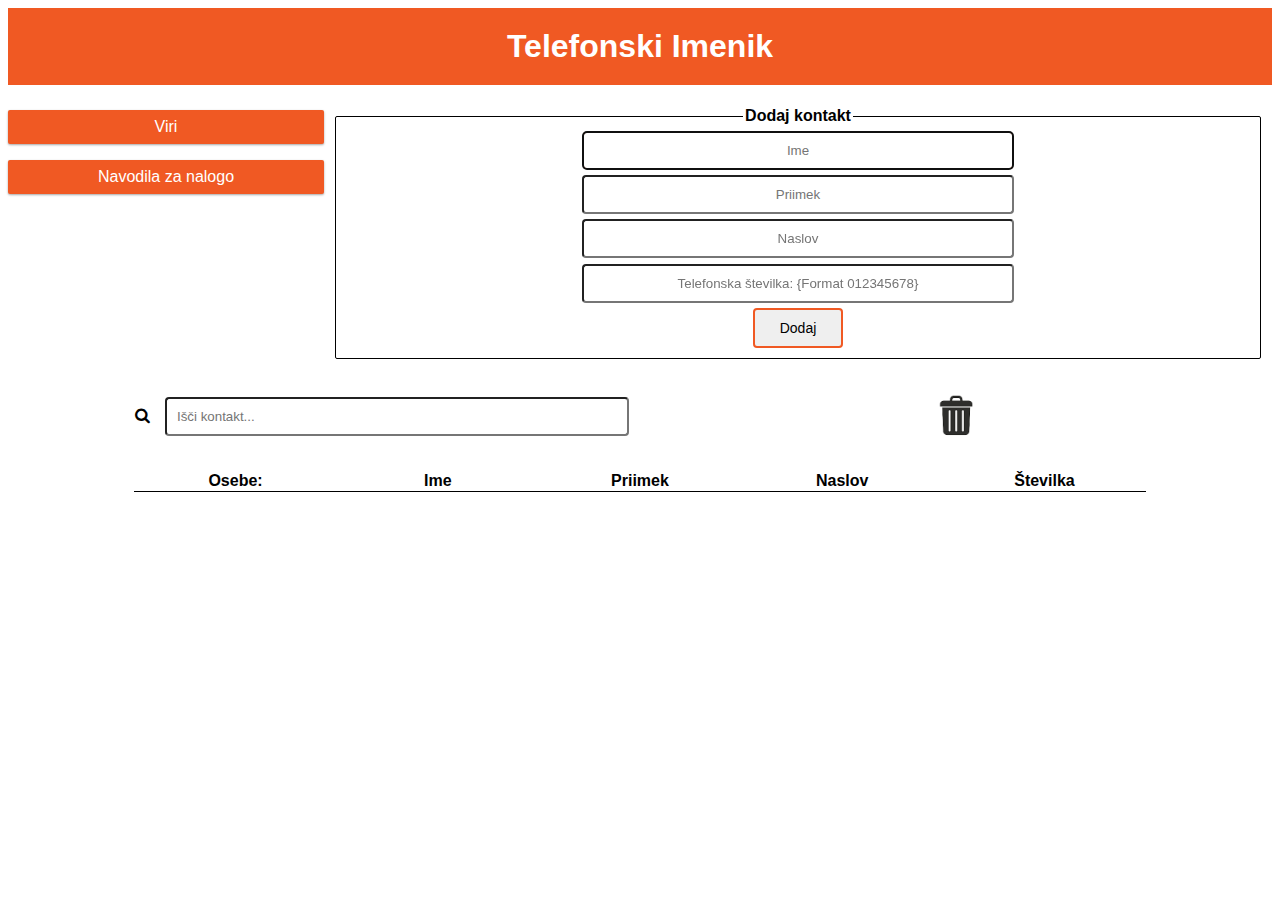
<file: index.html>
<!DOCTYPE html>

<html lang="sl">

<head>
	<meta charset="UTF-8">
	<meta name="viewport" content="width=device-width, initial-scale=1">
	<link rel="stylesheet" type="text/css" href="style.css" />
	<link rel="stylesheet" href="https://cdnjs.cloudflare.com/ajax/libs/font-awesome/4.7.0/css/font-awesome.min.css">
	<title>Imenik</title>
</head>

<body>
	<header>
		Telefonski Imenik
	</header>

	<nav>
		<a href="viri.html">Viri</a>
		<a href="https://ucilnica.fri.uni-lj.si/mod/assign/view.php?id=20875">Navodila za nalogo</a>
	</nav>

	<div id="funkcije">
		<fieldset>
			<legend>Dodaj kontakt</legend>
			<div class="inputs">
				<input id="first" type="text" placeholder="Ime" autofocus /> <br />
				<input id="last" type="text" placeholder="Priimek" /> <br />
				<input id="addr" type="text" placeholder="Naslov" /> <br />
				<input id="phone" type="text" placeholder="Telefonska številka: {Format 012345678}" /> <br />
			</div>
			<br />
			<button id="dodajButton">Dodaj</button>
		</fieldset>
	</div>

	<div class="search-container">
		<i class="fa fa-search"></i>
		<input type="text" placeholder="Išči kontakt..." id="searchBar">
	</div>
	<img src="canclosed.png" alt="" id="trash" ondrop="drop(event)" ondragover="allowDrop(event)">

	<div id="imenik">
		<table id="tabela">
			<tr>
				<th>Osebe: </th>
				<th>Ime</th>
				<th>Priimek</th>
				<th>Naslov</th>
				<th>Številka</th>
			</tr>
		</table>
	</div>

	<script src="https://code.jquery.com/jquery-3.3.1.min.js"
		integrity="sha256-FgpCb/KJQlLNfOu91ta32o/NMZxltwRo8QtmkMRdAu8=" crossorigin="anonymous"></script>
	<script src="script.js"></script>
</body>

</html>
</file>
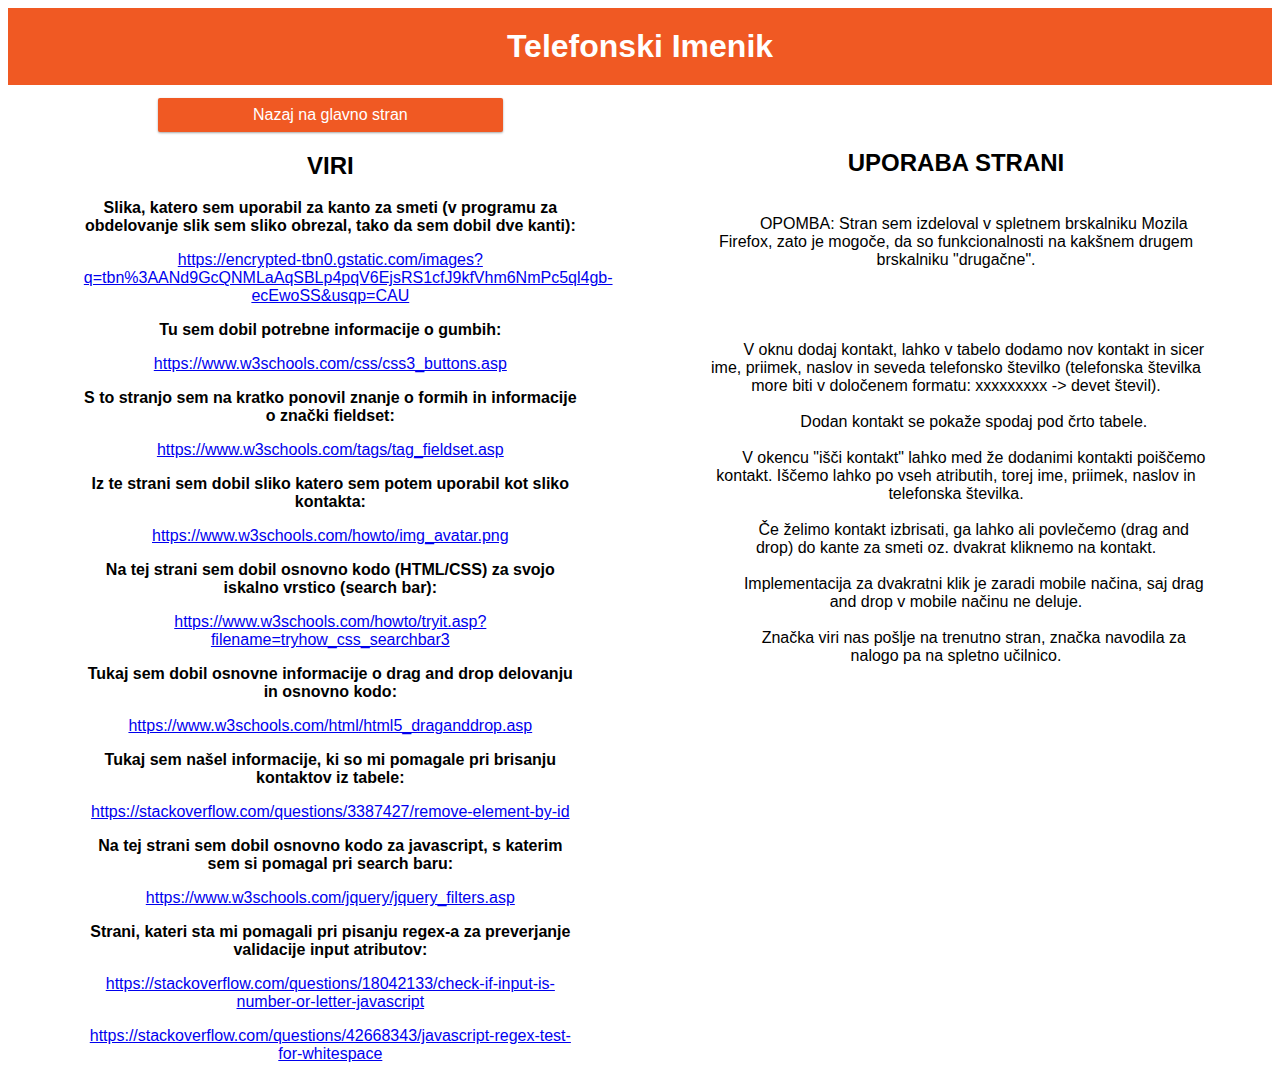
<file: viri.html>
<!DOCTYPE html>

<html lang="sl">

<head>
    <meta charset="UTF-8">
    <meta name="viewport" content="width=device-width, initial-scale=1">
    <link rel="stylesheet" type="text/css" href="style.css" />
    <title>Imenik</title>
</head>

<body>
<header>
    Telefonski Imenik
</header>


<div class="viri">
    <a href="index.html" class="nazaj">Nazaj na glavno stran</a>
    <h2>VIRI</h2>
    <p><b>Slika, katero sem uporabil za kanto za smeti (v programu za obdelovanje slik sem sliko obrezal, tako da sem dobil dve kanti): </b></p>
    <p><a href="https://encrypted-tbn0.gstatic.com/images?q=tbn%3AANd9GcQNMLaAqSBLp4pqV6EjsRS1cfJ9kfVhm6NmPc5ql4gb-ecEwoSS&usqp=CAU">https://encrypted-tbn0.gstatic.com/images?q=tbn%3AANd9GcQNMLaAqSBLp4pqV6EjsRS1cfJ9kfVhm6NmPc5ql4gb-ecEwoSS&usqp=CAU</a></p>
    <p><b>Tu sem dobil potrebne informacije o gumbih: </b></p>
    <p><a href="https://www.w3schools.com/css/css3_buttons.asp">https://www.w3schools.com/css/css3_buttons.asp</a></p>
    <p><b>S to stranjo sem na kratko ponovil znanje o formih in informacije o znački fieldset: </b></p>
    <p><a href="https://www.w3schools.com/tags/tag_fieldset.asp">https://www.w3schools.com/tags/tag_fieldset.asp</a></p>
    <p><b>Iz te strani sem dobil sliko katero sem potem uporabil kot sliko kontakta: </b></p>
    <p><a href="https://www.w3schools.com/howto/img_avatar.png">https://www.w3schools.com/howto/img_avatar.png</a></p>
    <p><b>Na tej strani sem dobil osnovno kodo (HTML/CSS) za svojo iskalno vrstico (search bar): </b></p>
    <p><a href="https://www.w3schools.com/howto/tryit.asp?filename=tryhow_css_searchbar3">https://www.w3schools.com/howto/tryit.asp?filename=tryhow_css_searchbar3</a></p>
    <p><b>Tukaj sem dobil osnovne informacije o drag and drop delovanju in osnovno kodo: </b></p>
    <p><a href="https://www.w3schools.com/html/html5_draganddrop.asp">https://www.w3schools.com/html/html5_draganddrop.asp</a></p>
    <p><b>Tukaj sem našel informacije, ki so mi pomagale pri brisanju kontaktov iz tabele: </b></p>
    <p><a href="https://stackoverflow.com/questions/3387427/remove-element-by-id">https://stackoverflow.com/questions/3387427/remove-element-by-id</a></p>
    <p><b>Na tej strani sem dobil osnovno kodo za javascript, s katerim sem si pomagal pri search baru: </b></p>
    <p><a href="https://www.w3schools.com/jquery/jquery_filters.asp">https://www.w3schools.com/jquery/jquery_filters.asp</a></p>
    <p><b>Strani, kateri sta mi pomagali pri pisanju regex-a za preverjanje validacije input atributov: </b></p>
    <p><a href="https://stackoverflow.com/questions/18042133/check-if-input-is-number-or-letter-javascript">https://stackoverflow.com/questions/18042133/check-if-input-is-number-or-letter-javascript</a></p>
    <p><a href="https://stackoverflow.com/questions/42668343/javascript-regex-test-for-whitespace">https://stackoverflow.com/questions/42668343/javascript-regex-test-for-whitespace</a></p>
</div>

<div class="uporaba">
    <h2>UPORABA STRANI</h2>
    <div style="white-space: pre-wrap;">
        OPOMBA: Stran sem izdeloval v spletnem brskalniku Mozila Firefox, zato je mogoče, da so funkcionalnosti na kakšnem drugem brskalniku "drugačne".



        
        V oknu dodaj kontakt, lahko v tabelo dodamo nov kontakt in sicer ime, priimek, naslov in seveda telefonsko številko (telefonska številka more biti v določenem formatu: xxxxxxxxx -> devet števil).
        
        Dodan kontakt se pokaže spodaj pod črto tabele.
        
        V okencu "išči kontakt" lahko med že dodanimi kontakti poiščemo kontakt. Iščemo lahko po vseh atributih, torej ime, priimek, naslov in telefonska številka.
        
        Če želimo kontakt izbrisati, ga lahko ali povlečemo (drag and drop) do kante za smeti oz. dvakrat kliknemo na kontakt.
        
        Implementacija za dvakratni klik je zaradi mobile načina, saj drag and drop v mobile načinu ne deluje.
        
        Značka viri nas pošlje na trenutno stran, značka navodila za nalogo pa na spletno učilnico.
    </div>
</div>
</body>

</html>
</file>
<file: style.css>
body {
	font-family: Arial;
}

body{
	display: grid;
	grid-template-columns: 100%;
	grid-template-areas: 
	  'header' 
	  'funkcije'
	  'nav'
	  'search'
	  'trash'
	  'imenik';
}

header {
	background-color: rgb(240, 89, 35);
	font-size: XX-Large;
	font-weight: bold;
	text-align: center;
	padding-bottom: 20px;
	padding-top: 20px;
	color: white;
	margin: auto;
	margin-bottom:1%;
	grid-area: header;
	width: 100%;
}

nav {
	grid-area: nav;
	margin-top: 4%;
}

nav a {
	display: block;
	list-style-type: none;
	text-decoration: none;
	color: black;
	box-shadow: 0 1px 3px rgba(0, 0, 0, 0.12),
			  0 1px 2px rgba(0, 0, 0, 0.24);
	margin: 0;
	text-align: center;
	padding: 8px;
	margin-bottom: 2%;
	background-color: rgb(240, 89, 35);
	border-radius: 2px;
	color: white;
}

#funkcije {
	grid-area: funkcije;
	text-align: center;
	margin: 1%;
}

fieldset {
	border: black 1px groove;
	border-radius: 2px;
}

legend {
	font-weight: bold;
}

.inputs{
	width: 60%;
	display: inline-block;
}

input[type=text]{
	text-align: right;
	padding: 10px;
	margin-bottom: 1%;
	width: 80%;
	text-align: center;
	border-radius: 4px;
}

input[type=tel]{
	text-align: right;
	padding: 10px;
	margin-bottom: 1%;
	width: 80%;
	text-align: center;
	border-radius: 4px;
}

input[type=text]:focus, input[type=tel]:focus{
	border-color: rgb(240, 89, 35);
}

#dodajButton{
	border: none;
	color: black;
	padding: 10px 25px;
	text-align: center;
	text-decoration: none;
	display: inline-block;
	font-size: 14px;
	border-radius: 4px;
	border: solid 2px rgb(240, 89, 35);
}

#dodajButton:hover{
	background-color: rgb(240, 89, 35);
	color: white;
}

.search-container {
	grid-area: search;
}

.search-container i{
	margin-left:2%;
	margin-right: 2%;
}

.search-container input[type=text]{
	width: 91%;
	text-align: left;
}

#trash {
	width: 15%;
	padding: 2%;
	margin: auto;
	grid-area: trash;
}

#imenik {
	margin: auto;
	margin-top: 1%;
	width: 100%;
	grid-area: imenik;
}

table {
	border-collapse: collapse;
	margin: auto;
	width: 100%;
	table-layout: fixed;
	text-align: center;
}

table tr{
	padding: 2%;
}

table tr th{
	border-bottom: black 1px solid;
}

table img {
	padding: 3%;
	width: 45%;
	border-radius: 50%;
}

td {
	width: 20%;
	-webkit-user-select: none; 
    -moz-user-select: none; 
    -ms-user-select: none;
    user-select: none;
}

.viri{
	width: 80%;
	display: inline-block;
	grid-area: search;
	padding-left: 2%;
	text-align: center;
	margin: auto;
}

.nazaj {
	display: block;
	list-style-type: none;
	text-decoration: none;
	color: black;
	box-shadow: 0 1px 3px rgba(0, 0, 0, 0.12),
			  0 1px 2px rgba(0, 0, 0, 0.24);
	margin: auto;
	text-align: center;
	padding: 8px;
	margin-bottom: 2%;
	background-color: rgb(240, 89, 35);
	border-radius: 2px;
	color: white;
	width: 70%;
}

.uporaba {
	width: 80%;
	float: right;
	grid-area: trash;
	text-align: center;
	margin: auto;
	margin-top: 5%;
}

* {
	box-sizing: border-box;
}

@media screen and (min-width: 600px){
	body{
	  display: grid;
	  grid-template-columns: 25% 25% 25% 25%;
	  grid-template-areas: 
		'header header header header'
		'nav funkcije funkcije funkcije'
		'search search search search'
		'trash trash trash trash'
		'imenik imenik imenik imenik';
	}
	.search-container{
		margin-top: 2%;
	}
	#trash{
		width: 12%;
	}
}

@media screen and (min-width: 992px){
	body{
	  display: grid;
	  grid-template-columns: 25% 25% 25% 25%;
	  grid-template-areas: 
		'header header header header'
		'nav funkcije funkcije funkcije'
		'search search trash trash'
		'imenik imenik imenik imenik';
	}
	nav a {
		margin-bottom: 5%;
	}
	.search-container {
		margin-top: 4.5%;
		margin-left: 18.5%;
		display: inline-block;
	}
	.search-container input[type=text]{
		width: 90%;
	}
	table{
		width: 80%;
	}
	#trash{
		width: 15%;
		display: inline-block;
	}
}
</file>
